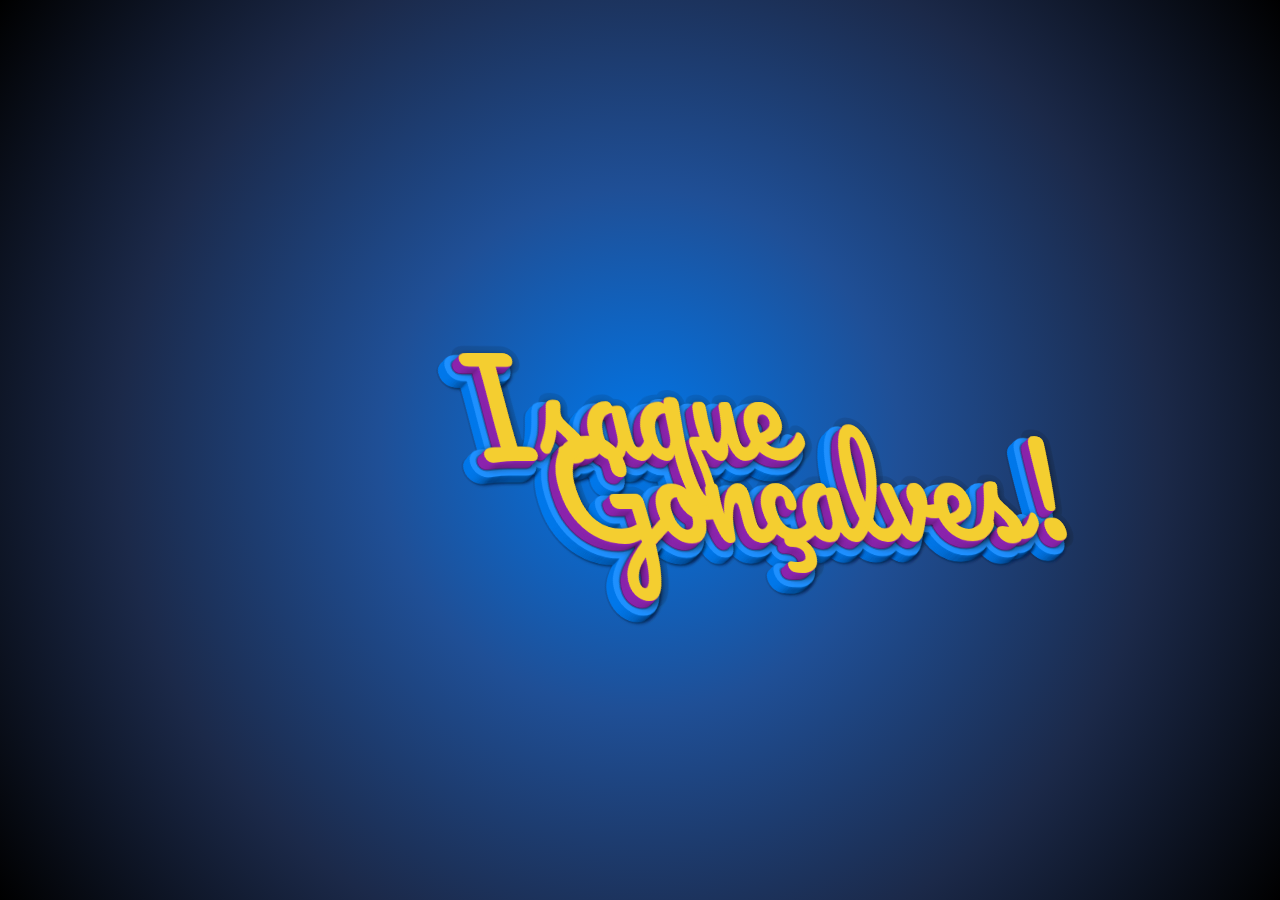
<file: index.html>
<!DOCTYPE html>
<html lang="en">
<head>
    <meta charset="UTF-8">
    <meta name="viewport" content="width=device-width, initial-scale=1.0">
    <link rel="stylesheet" href="introducao.css">
    <title>Document</title>
</head>
<body>
  <script>
    var progressBar = document.getElementById("myProgressBar");
    var width = 0;

    function updateProgressBar() {
        if (width >= 100) {
            clearInterval(progressInterval);
        } else {
            width++;
            progressBar.style.width = width + '%';
            progressBar.innerHTML = width + '%';
        }
    }

    var progressInterval = setInterval(updateProgressBar, 50); // Atualiza a barra a cada 50 milissegundos

    setTimeout(function () {
        window.location.href = "introducao.html";
        clearInterval(progressInterval); // Para a atualização da barra ao redirecionar
    }, 5000); // 5000 milissegundos = 5 segundos
</script>

  <a href="home.html">
    <div class="stage">
        <div class="layer"></div>
        <!-- Adicione quantas camadas (layers) forem necessárias -->
    </div>
</a>
<style>
    * *,
    *::before,
    *::after {
        animation-play-state: running !important;
    }
</style>

<script>
    setTimeout(function () {
        window.location.href = "tete.html";
    }, 5000); // 5000 milissegundos = 5 segundos
</script>
    <a href="https://isaqueharper.github.io/PortifolioHp/">
    <div class="stage">
        <div class="layer"></div>
        <div class="layer"></div>
        <div class="layer"></div>
        <div class="layer"></div>
        <div class="layer"></div>
        <div class="layer"></div>
        <div class="layer"></div>
        <div class="layer"></div>
        <div class="layer"></div>
        <div class="layer"></div>
        <div class="layer"></div>
        <div class="layer"></div>
        <div class="layer"></div>
        <div class="layer"></div>
        <div class="layer"></div>
        <div class="layer"></div>
        <div class="layer"></div>
        <div class="layer"></div>
        <div class="layer"></div>
        <div class="layer"></div>
      </div>

      
      </a>
      <style>
        * *, *::before, *::after { 
          animation-play-state: running !important;
        }
      </style>
      <script>window.setTimeout = null;</script>
       
      


</body>
</html>
</file>
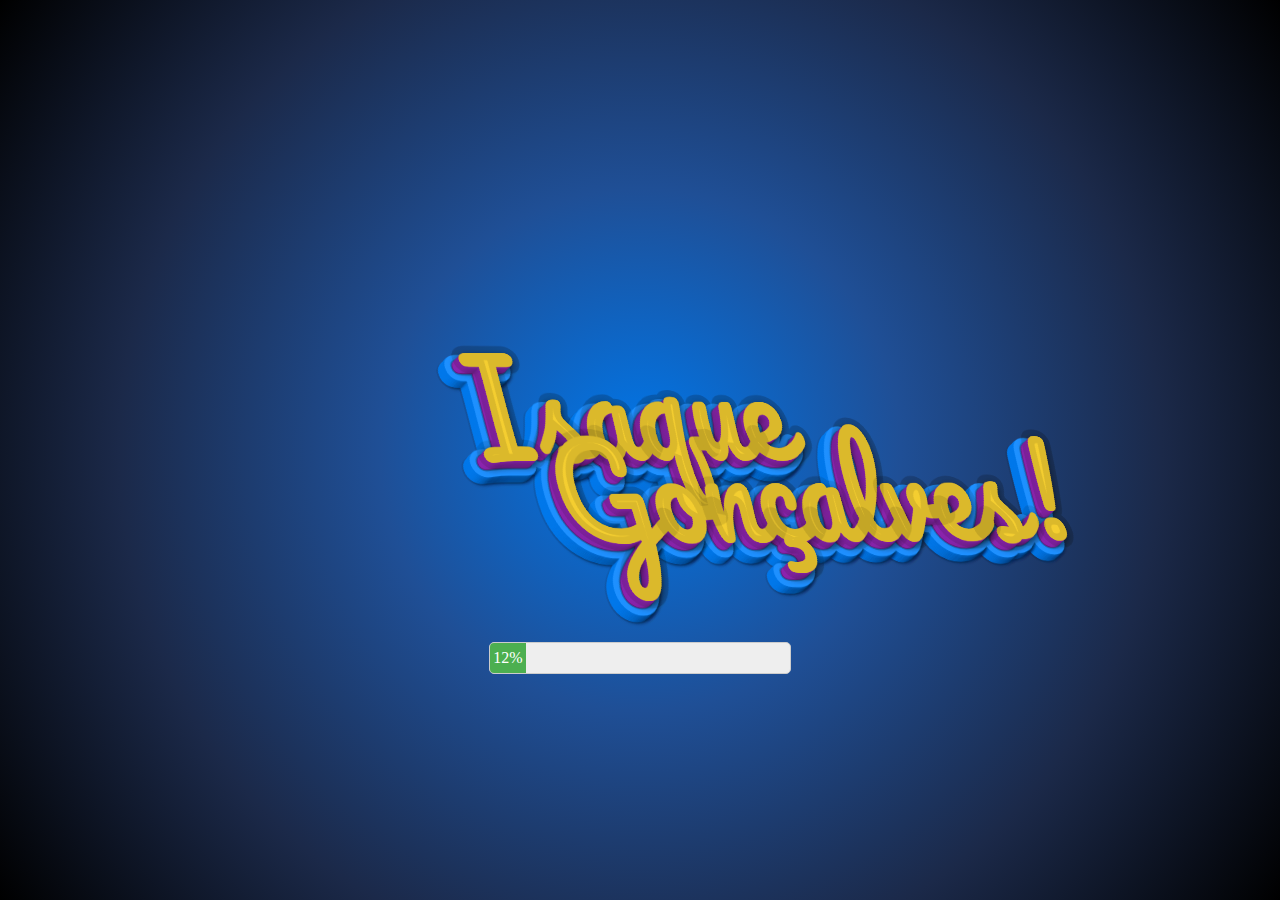
<file: tete.html>
<!DOCTYPE html>
<html lang="en">
<head>
    <meta charset="UTF-8">
    <meta name="viewport" content="width=device-width, initial-scale=1.0">
    <link rel="stylesheet" href="introducao.css">
    <style>
        body {
            margin: 0;
            padding: 0;
            display: flex;
            flex-direction: column;
            align-items: center;
            justify-content: center;
            height: 100vh;
        }

        .progress-bar-container {
            width: 300px; /* Ajuste a largura conforme necessário */
            background-color: #eee;
            border: 1px solid #ccc;
            border-radius: 5px;
            overflow: hidden;
            margin-top: 20px;
        }

        .progress-bar {
            width: 0;
            height: 30px; /* Ajuste a altura conforme necessário */
            background-color: #4CAF50;
            text-align: center;
            line-height: 30px;
            color: white;
        }
    </style>
    <title>Document</title>
</head>
<body>
    <a href="home.html">
        <div class="stage">
            <div class="layer"></div>
            <!-- Adicione quantas camadas (layers) forem necessárias -->
        </div>
    </a>
    <style>
        * *,
        *::before,
        *::after {
            animation-play-state: running !important;
        }
    </style>
    
    <script>
        setTimeout(function () {
            window.location.href = "home.html";
        }, 7000); // 7000 milissegundos = 7 segundos
    </script>
    <a href="home.html">
        <div class="stage">
            <div class="layer"></div>
            <div class="layer"></div>
            <div class="layer"></div>
            <div class="layer"></div>
            <div class="layer"></div>
            <div class="layer"></div>
            <div class="layer"></div>
            <div class="layer"></div>
            <div class="layer"></div>
            <div class="layer"></div>
            <div class="layer"></div>
            <div class="layer"></div>
            <div class="layer"></div>
            <div class="layer"></div>
            <div class="layer"></div>
            <div class="layer"></div>
            <div class="layer"></div>
            <div class="layer"></div>
            <div class="layer"></div>
            <div class="layer"></div>
          </div>
    
          
          </a>
          <style>
            * *, *::before, *::after { 
              animation-play-state: running !important;
            }
          </style>
          <script>window.setTimeout = null;</script>

          <br><br><br><br><br><br><br><br><br><br><br><br><br><br><br><br>
          <br><br><br><br><br><br>
    <div class="progress-bar-container">
        <div class="progress-bar" id="myProgressBar">0%</div>
    </div>
    <a href="introducao.html">
        <div class="stage">
            <div class="layer"></div>
            <!-- Adicione quantas camadas (layers) forem necessárias -->
        </div>
    </a>

    <script>
        var progressBar = document.getElementById("myProgressBar");
        var width = 0;

        function updateProgressBar() {
            if (width >= 100) {
                clearInterval(progressInterval);
            } else {
                width++;
                progressBar.style.width = width + '%';
                progressBar.innerHTML = width + '%';
            }
        }

        var progressInterval = setInterval(updateProgressBar, 50); // Atualiza a barra a cada 50 milissegundos

        setTimeout(function () {
            window.location.href = "introducao.html";
            clearInterval(progressInterval); // Para a atualização da barra ao redirecionar
        }, 5000); // 5000 milissegundos = 5 segundos
    </script>
   
        

</body>
</html>
</file>
<file: introducao.css>
@import url("//fonts.googleapis.com/css?family=Pacifico&text=Pure");
@import url("//fonts.googleapis.com/css?family=Roboto:700&text=css");
@import url("//fonts.googleapis.com/css?family=Kaushan+Script&text=!");

body {
  min-height: 450px;
  height: 100vh;
  margin: 0;
  background: radial-gradient(circle, #0077ea, #1f4f96, #1b2949, #000);
}

.stage {
  height: 300px;
  width: 500px;
  margin: auto;
  position: absolute;
  top: 0;
  right: 0;
  bottom: 0;
  left: 0;
  perspective: 9999px;
  transform-style: preserve-3d;
}

.layer {
  width: 100%;
  height: 100%;
  position: absolute;
  transform-style: preserve-3d;
  animation: ಠ_ಠ 5s infinite alternate ease-in-out -2.5s;
  animation-fill-mode: forwards;
  transform: rotateY(40deg) rotateX(33deg) translateZ(0);
}

.layer:after {
  font: 150px/0.65 "Pacifico", "Kaushan Script", Futura, "Roboto", "Trebuchet MS", Helvetica, sans-serif;
  content: "Isaque\a    Gonçalves!";
  white-space: pre;
  text-align: center;
  height: 100%;
  width: 100%;
  position: absolute;
  top: 50px;
  color: #8e23b1;
  letter-spacing: -2px;
  text-shadow: 4px 0 10px rgba(0, 0, 0, 0.13);
}

.layer:nth-child(1):after {
  transform: translateZ(0px);
}

.layer:nth-child(2):after {
  transform: translateZ(-1.5px);
}

.layer:nth-child(3):after {
  transform: translateZ(-3px);
}

.layer:nth-child(4):after {
  transform: translateZ(-4.5px);
}

.layer:nth-child(5):after {
  transform: translateZ(-6px);
}

.layer:nth-child(6):after {
  transform: translateZ(-7.5px);
}

.layer:nth-child(7):after {
  transform: translateZ(-9px);
}

.layer:nth-child(8):after {
  transform: translateZ(-10.5px);
}

.layer:nth-child(9):after {
  transform: translateZ(-12px);
}

.layer:nth-child(10):after {
  transform: translateZ(-13.5px);
}

.layer:nth-child(11):after {
  transform: translateZ(-15px);
}

.layer:nth-child(12):after {
  transform: translateZ(-16.5px);
}

.layer:nth-child(13):after {
  transform: translateZ(-18px);
}

.layer:nth-child(14):after {
  transform: translateZ(-19.5px);
}

.layer:nth-child(15):after {
  transform: translateZ(-21px);
}

.layer:nth-child(16):after {
  transform: translateZ(-22.5px);
}

.layer:nth-child(17):after {
  transform: translateZ(-24px);
}

.layer:nth-child(18):after {
  transform: translateZ(-25.5px);
}

.layer:nth-child(19):after {
  transform: translateZ(-27px);
}

.layer:nth-child(20):after {
  transform: translateZ(-28.5px);
}

.layer:nth-child(n+10):after {
  -webkit-text-stroke: 3px rgba(0, 0, 0, 0.25);
}

.layer:nth-child(n+11):after {
  -webkit-text-stroke: 15px dodgerblue;
  text-shadow: 6px 0 6px #00366b, 5px 5px 5px #002951, 0 6px 6px #00366b;
}

.layer:nth-child(n+12):after {
  -webkit-text-stroke: 15px #0077ea;
}

.layer:last-child:after {
  -webkit-text-stroke: 17px rgba(0, 0, 0, 0.1);
}

.layer:first-child:after {
  color: #f4ce30;
  text-shadow: none;
}

@keyframes ಠ_ಠ {
  100% {
    transform: rotateY(-40deg) rotateX(-43deg);
  }
}
</file>
